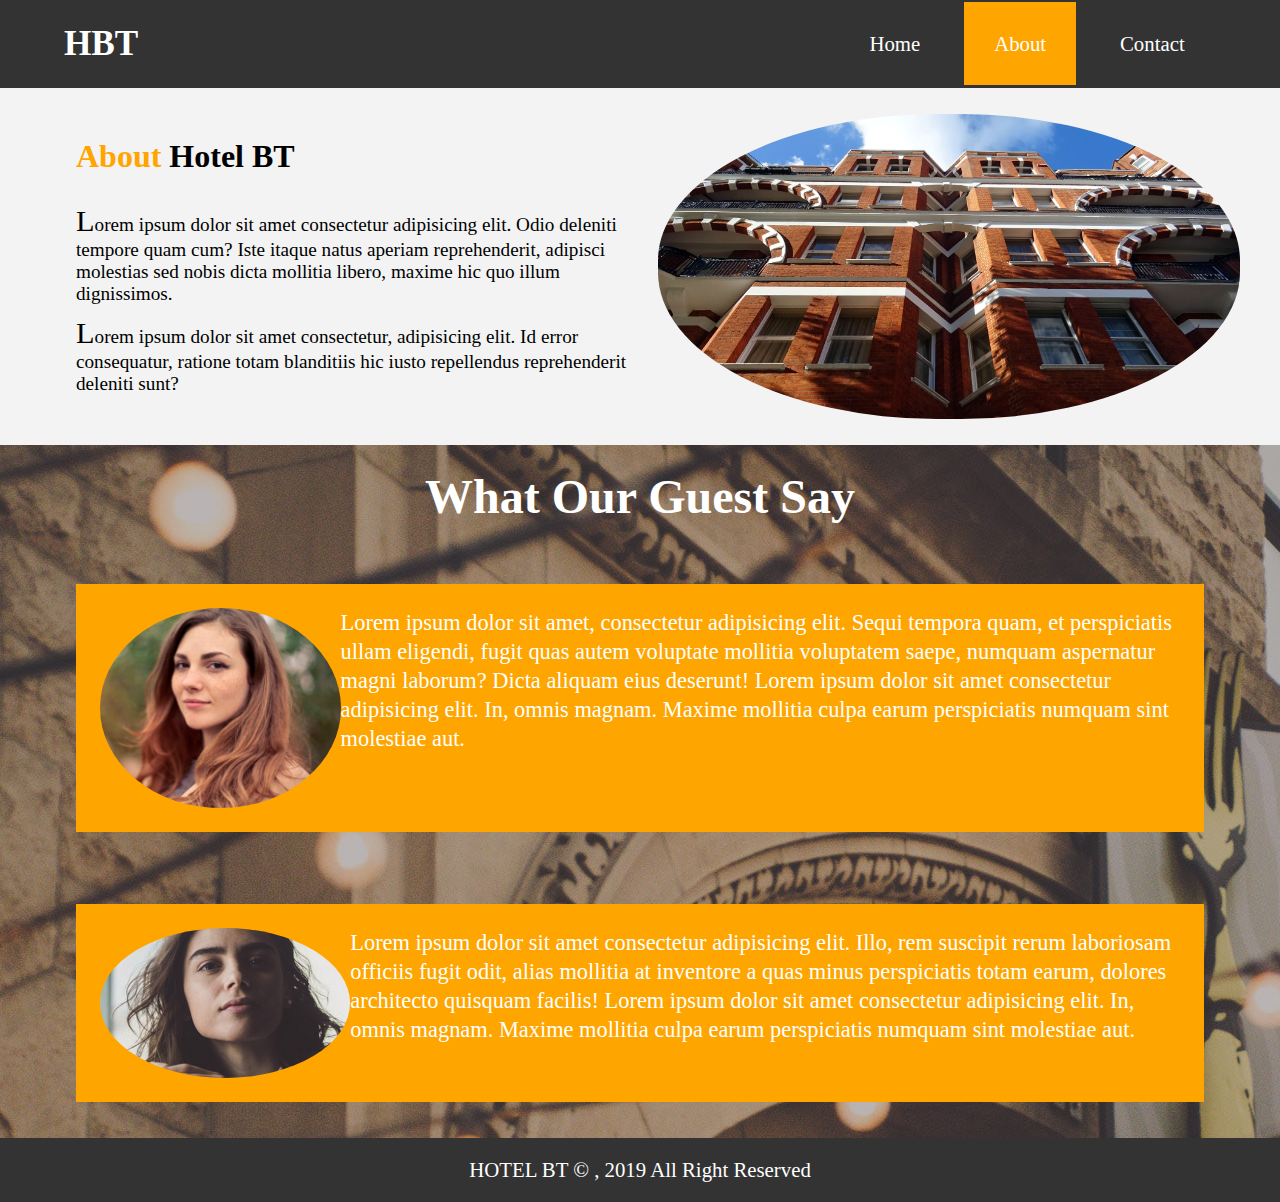
<file: About.html>
<!DOCTYPE html>
<html lang="en">
<head>
    <meta charset="UTF-8">
    <meta http-equiv="X-UA-Compatible" content="IE=edge">
    <meta name="viewport" content="width=device-width, initial-scale=1.0">
    <link rel="stylesheet" href="About.css">
    <title>Document</title>
</head>
<body>
    <nav id="nav">
        <div class=" nav-container container">
            <h1>HBT</h1>
            <ul>
                <li><a  href="Index.html">Home</a></li>
                <li><a class="current" href="About.html">About</a></li>
                <li><a href="Contact.html">Contact</a></li>
            </ul>
        </div>
    </nav>
    <div id="About">
        <div class="about-container container">
            <div class="left">
                <h2><span class="og">About</span> Hotel BT</h2>
                <p>Lorem ipsum dolor sit amet consectetur adipisicing elit. Odio deleniti tempore quam cum? Iste itaque natus aperiam reprehenderit, adipisci molestias sed nobis dicta mollitia libero, maxime hic quo illum dignissimos.</p>
                <p>Lorem ipsum dolor sit amet consectetur, adipisicing elit. Id error consequatur, ratione totam blanditiis hic iusto repellendus reprehenderit deleniti sunt?</p>
            </div>
            <div class="right"></div>
        </div>
    </div>
    <div id="test">
        <div class="test-container container">
            <h2>What Our Guest Say</h2>
            <div class="p1 person">
                <div class="left"></div>
                <div class="right">
                    <p>Lorem ipsum dolor sit amet, consectetur adipisicing elit. Sequi tempora quam, et perspiciatis ullam eligendi, fugit quas autem voluptate mollitia voluptatem saepe, numquam aspernatur magni laborum? Dicta aliquam eius deserunt!
                        Lorem ipsum dolor sit amet consectetur adipisicing elit. In, omnis magnam. Maxime mollitia culpa earum perspiciatis numquam sint molestiae aut.
                    </p>
                 
                </div>
            </div>
            <div class="p2 person">
                <div class="left"></div>
                <div class="right"><p>Lorem ipsum dolor sit amet consectetur adipisicing elit. Illo, rem suscipit rerum laboriosam officiis fugit odit, alias mollitia at inventore a quas minus perspiciatis totam earum, dolores architecto quisquam facilis!
                    Lorem ipsum dolor sit amet consectetur adipisicing elit. In, omnis magnam. Maxime mollitia culpa earum perspiciatis numquam sint molestiae aut.

                </p></div>
            </div>
        </div>
    </div> 
    <footer id="footer">
        <p>HOTEL BT &copy; , 2019  All Right Reserved</p>
    </footer>
</body>
</html>
</file>
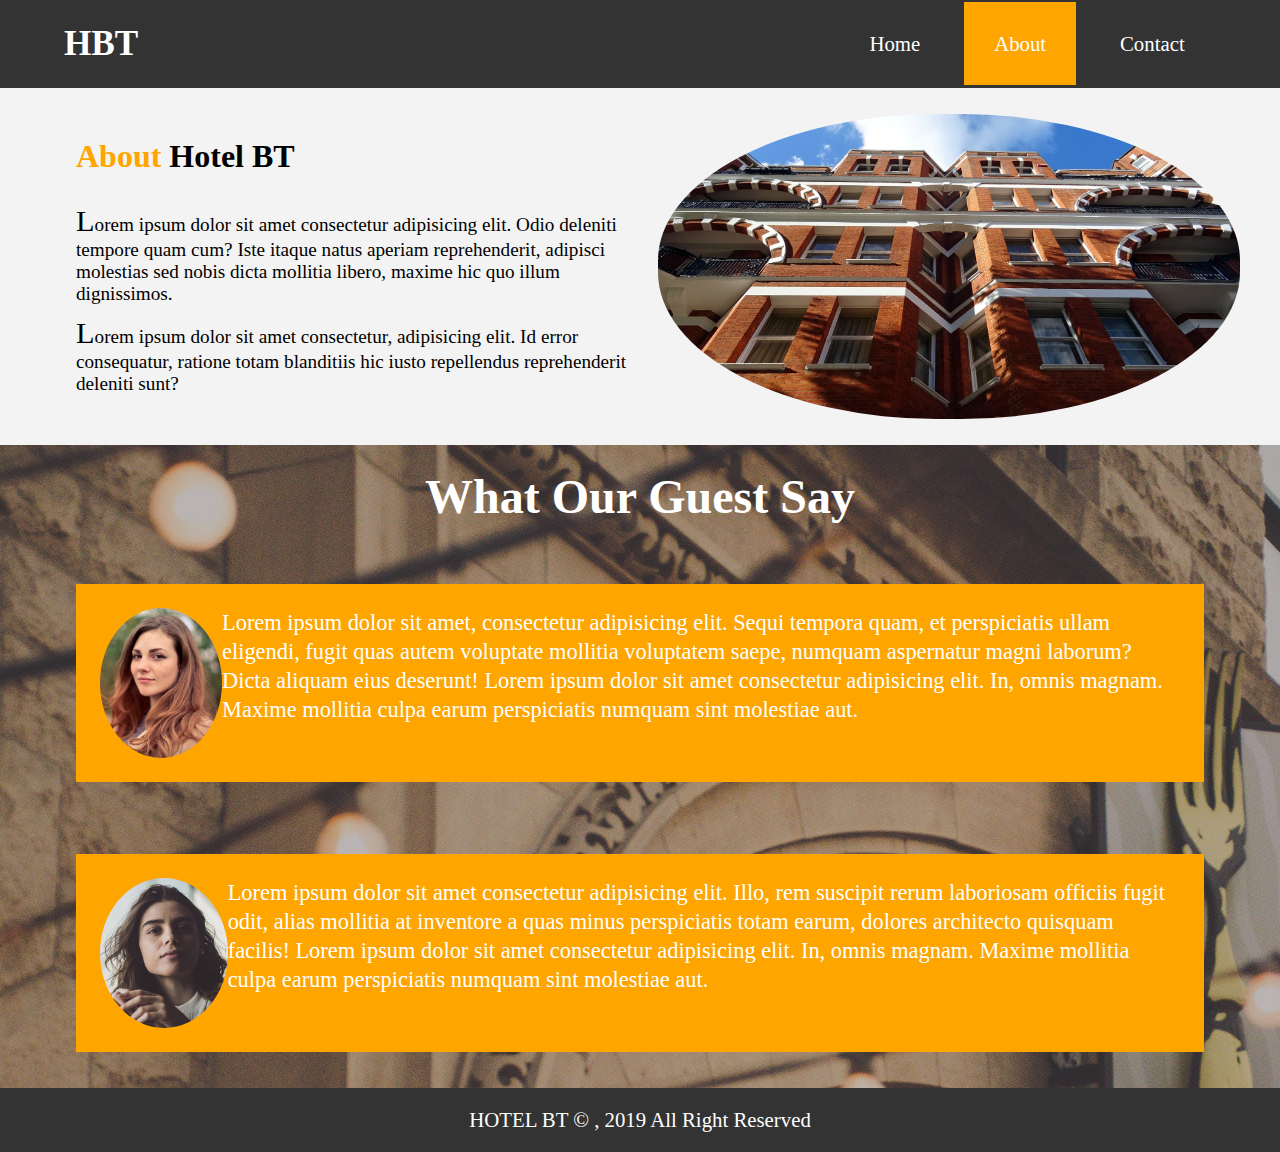
<file: Files/About.html>
<!DOCTYPE html>
<html lang="en">
<head>
    <meta charset="UTF-8">
    <meta http-equiv="X-UA-Compatible" content="IE=edge">
    <meta name="viewport" content="width=device-width, initial-scale=1.0">
    <link rel="stylesheet" href="About.css">
    <title>Document</title>
</head>
<body>
    <nav id="nav">
        <div class=" nav-container container">
            <h1>HBT</h1>
            <ul>
                <li><a  href="../Files/Index.html">Home</a></li>
                <li><a class="current" href="About.html">About</a></li>
                <li><a href="../Files/Contact.html">Contact</a></li>
            </ul>
        </div>
    </nav>
    <div id="About">
        <div class="about-container container">
            <div class="left">
                <h2><span class="og">About</span> Hotel BT</h2>
                <p>Lorem ipsum dolor sit amet consectetur adipisicing elit. Odio deleniti tempore quam cum? Iste itaque natus aperiam reprehenderit, adipisci molestias sed nobis dicta mollitia libero, maxime hic quo illum dignissimos.</p>
                <p>Lorem ipsum dolor sit amet consectetur, adipisicing elit. Id error consequatur, ratione totam blanditiis hic iusto repellendus reprehenderit deleniti sunt?</p>
            </div>
            <div class="right"></div>
        </div>
    </div>
    <div id="test">
        <div class="test-container container">
            <h2>What Our Guest Say</h2>
            <div class="p1 person">
                <div class="left"></div>
                <div class="right">
                    <p>Lorem ipsum dolor sit amet, consectetur adipisicing elit. Sequi tempora quam, et perspiciatis ullam eligendi, fugit quas autem voluptate mollitia voluptatem saepe, numquam aspernatur magni laborum? Dicta aliquam eius deserunt!
                        Lorem ipsum dolor sit amet consectetur adipisicing elit. In, omnis magnam. Maxime mollitia culpa earum perspiciatis numquam sint molestiae aut.
                    </p>
                 
                </div>
            </div>
            <div class="p2 person">
                <div class="left"></div>
                <div class="right"><p>Lorem ipsum dolor sit amet consectetur adipisicing elit. Illo, rem suscipit rerum laboriosam officiis fugit odit, alias mollitia at inventore a quas minus perspiciatis totam earum, dolores architecto quisquam facilis!
                    Lorem ipsum dolor sit amet consectetur adipisicing elit. In, omnis magnam. Maxime mollitia culpa earum perspiciatis numquam sint molestiae aut.

                </p></div>
            </div>
        </div>
    </div> 
    <footer id="footer">
        <p>HOTEL BT &copy; , 2019  All Right Reserved</p>
    </footer>
</body>
</html>
</file>
<file: About.css>
*{
    padding:0;
    margin:0;
    box-sizing: border-box;
}
html,body{
   overflow-x:hidden ;

}
.container{
    max-width:1200px;
    margin: auto;
}
.og{
    color:orange;
}
.primary-btn{
    color:#fff;
    background:#333;
}
.secondary-btn{
    color:#333;
    background:#fff;
}
.primary-btn:hover,
.secondary-color:hover{
    background:orange;
    color:#333;
}
.current{
    background:orange;
    color:#333;
}
/* NAV */
#nav{
    background-color: #333;
    color:#fff;
    flex:1;
    overflow: hidden;
    position: sticky;
    top:0;
    
 }
 /*
#nav::before{
    content: '';
    width:100%;
    height:100%;
    background-color: black;
    position: absolute;
  
} */
.nav-container{
    display: flex;
    justify-content: space-between;
    align-items:center;
    overflow: hidden;
    position: sticky;
}
.nav-container>h1{
    font-size:2.2rem;
    margin:2%;
}

.nav-container>ul{
    display:flex;
    list-style-type: none;
    margin-right: 5%;;
}
.nav-container>ul li{
    margin:2%
}
.nav-container>ul li a{
    color:#fff;
    text-decoration: none;
    padding:30px;
    font-size: 1.3rem;
}
.nav-container>ul li a:hover{
    background:orange;
    color:#333;
}



/* About Section */
#About{
    background-color: #f3f3f3;
    padding:2%;
}
.about-container{
    display: flex;
}
.about-container .left{
    text-align: left;
    margin:2% 0 2% 3%;
    flex:1;
}
.about-container .left h2{
    font-size: 2rem;
    margin-bottom: 5%;
}
.about-container .left p{
    font-size: 1.2rem;
    margin-top: 2%;;
}
.about-container .left p::first-letter{
    font-size: 1.9rem;
    margin-top: 2%;;
}
.about-container .right{
    background:url(image_resources/photo-2.jpg);
    flex:1;
    background-position: center;
    background-size: cover;
    border-radius: 48%;
}
/*Testimonial Section  */
#test{
    background:url(image_resources/test-bg.jpg);
}
.test-container{
    display:flex;
    flex-direction: column;
    color:#fff;
    text-align: center;
}
.test-container h2{
    padding:2%;
    font-size: 3rem;
}
.test-container .p1,
.test-container .p2{
    background:orange;
    margin:3%;
    padding:2%;
    display:flex;
}
.test-container .p1 .left{
    background:url(image_resources/person-1.jpg) ;
    display:inline-block;
    width:90%;
    height:200px;
    background-position: center;
    background-size: cover;
    border-radius: 100%;
}
.test-container .p2 .left{
    background:url(image_resources/person-2.jpg) ;
    display:inline-block;
    width:90%;
    height:150px;
    background-position: center;
    background-size: cover;
    border-radius: 100%;
}
.test-container .person p{
    flex:2;
    font-size: 1.4rem;
    line-height: 1.3;
    word-spacing: 1.5;
    text-align: left;
}
/* Footer */
#footer{
    background:#333;
    color:#fff;
    text-align: center;
}
#footer p{
    font-size: 1.3rem;
    padding:20px;
}
</file>
<file: Files/About.css>
*{
    padding:0;
    margin:0;
    box-sizing: border-box;
}
html,body{
   overflow-x:hidden ;

}
.container{
    max-width:1200px;
    margin: auto;
}
.og{
    color:orange;
}
.primary-btn{
    color:#fff;
    background:#333;
}
.secondary-btn{
    color:#333;
    background:#fff;
}
.primary-btn:hover,
.secondary-color:hover{
    background:orange;
    color:#333;
}
.current{
    background:orange;
    color:#333;
}
/* NAV */
#nav{
    background-color: #333;
    color:#fff;
    flex:1;
    overflow: hidden;
    position: sticky;
    top:0;
    
 }
 /*
#nav::before{
    content: '';
    width:100%;
    height:100%;
    background-color: black;
    position: absolute;
  
} */
.nav-container{
    display: flex;
    justify-content: space-between;
    align-items:center;
    overflow: hidden;
    position: sticky;
}
.nav-container>h1{
    font-size:2.2rem;
    margin:2%;
}

.nav-container>ul{
    display:flex;
    list-style-type: none;
    margin-right: 5%;;
}
.nav-container>ul li{
    margin:2%
}
.nav-container>ul li a{
    color:#fff;
    text-decoration: none;
    padding:30px;
    font-size: 1.3rem;
}
.nav-container>ul li a:hover{
    background:orange;
    color:#333;
}



/* About Section */
#About{
    background-color: #f3f3f3;
    padding:2%;
}
.about-container{
    display: flex;
}
.about-container .left{
    text-align: left;
    margin:2% 0 2% 3%;
    flex:1;
}
.about-container .left h2{
    font-size: 2rem;
    margin-bottom: 5%;
}
.about-container .left p{
    font-size: 1.2rem;
    margin-top: 2%;;
}
.about-container .left p::first-letter{
    font-size: 1.9rem;
    margin-top: 2%;;
}
.about-container .right{
    background:url(../image_resources/photo-2.jpg);
    flex:1;
    background-position: center;
    background-size: cover;
    border-radius: 48%;
}
/*Testimonial Section  */
#test{
    background:url(../image_resources/test-bg.jpg);
}
.test-container{
    display:flex;
    flex-direction: column;
    color:#fff;
    text-align: center;
}
.test-container h2{
    padding:2%;
    font-size: 3rem;
}
.test-container .p1,
.test-container .p2{
    background:orange;
    margin:3%;
    padding:2%;
    display:flex;
}
.test-container .p1 .left{
    background:url(../image_resources/person-1.jpg) ;
    display:inline-block;
    width:40%;
    height:150px;
    background-position: center;
    background-size: cover;
    border-radius: 100%;
}
.test-container .p2 .left{
    background:url(../image_resources/person-2.jpg) ;
    display:inline-block;
    width:40%;
    height:150px;
    background-position: center;
    background-size: cover;
    border-radius: 100%;
}
.test-container .person p{
    flex:2;
    font-size: 1.4rem;
    line-height: 1.3;
    word-spacing: 1.5;
    text-align: left;
}



























/* Footer */
#footer{
    background:#333;
    color:#fff;
    text-align: center;
}
#footer p{
    font-size: 1.3rem;
    padding:20px;
}
</file>
